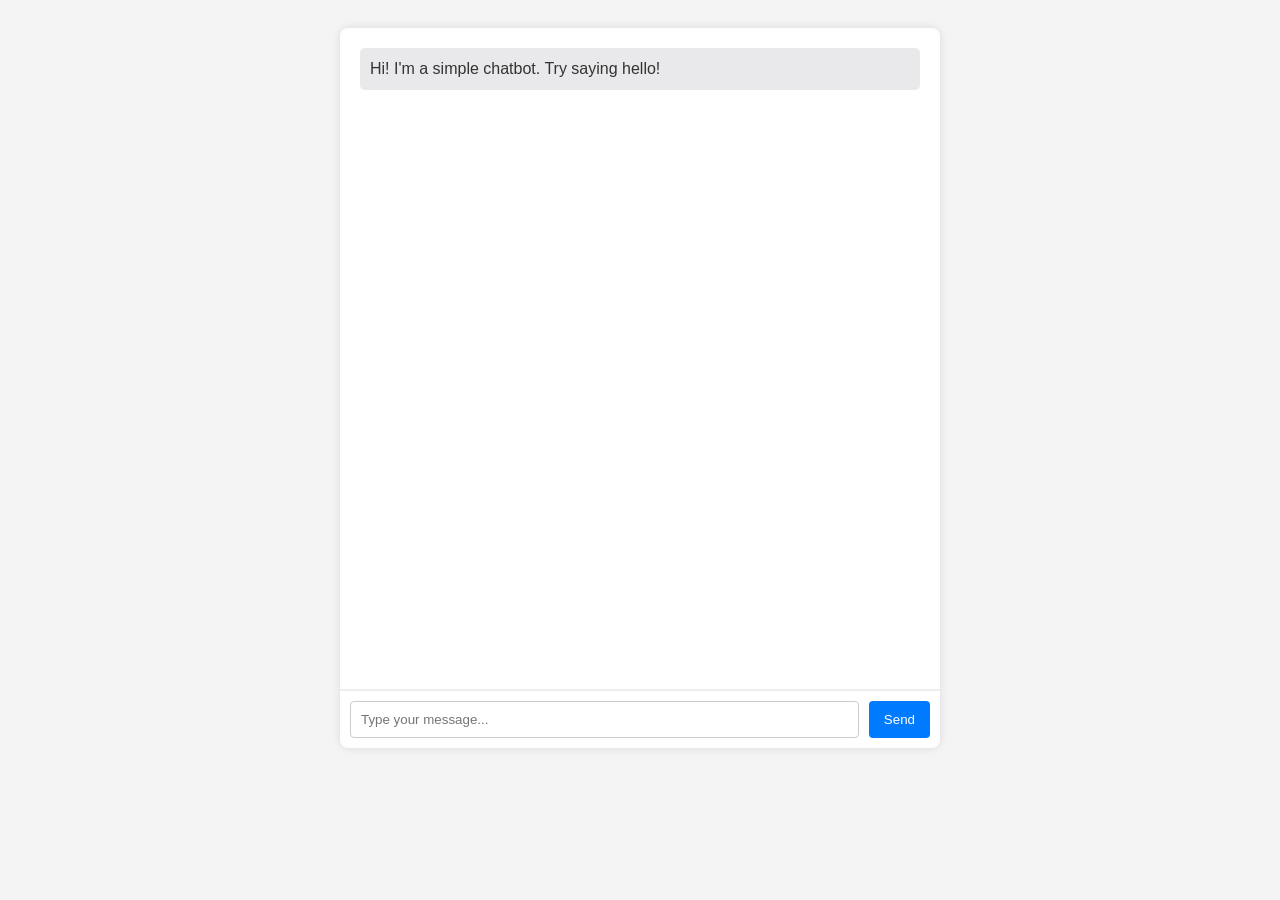
<file: chatbot.html>
<!DOCTYPE html>
<html lang="en">
<head>
    <meta charset="UTF-8">
    <meta name="viewport" content="width=device-width, initial-scale=1.0">
    <title>Chatbot</title>
    <style>
        body { font-family: sans-serif; display: flex; flex-direction: column; align-items: center; padding: 20px; background-color: #f4f4f4; }
        #chat-container { width: 100%; max-width: 600px; background-color: #fff; border-radius: 8px; box-shadow: 0 0 10px rgba(0,0,0,0.1); display: flex; flex-direction: column; height: 80vh; }
        #chat-log { flex-grow: 1; padding: 20px; overflow-y: auto; border-bottom: 1px solid #eee; }
        .message { margin-bottom: 15px; padding: 10px; border-radius: 5px; line-height: 1.4; }
        .user-message { background-color: #007bff; color: white; align-self: flex-end; margin-left: auto; }
        .bot-message { background-color: #e9e9eb; color: #333; align-self: flex-start; margin-right: auto; }
        #chat-input-area { display: flex; padding: 10px; border-top: 1px solid #eee;}
        #chat-input { flex-grow: 1; padding: 10px; border: 1px solid #ccc; border-radius: 4px; margin-right: 10px; }
        #send-btn { padding: 10px 15px; background-color: #007bff; color: white; border: none; border-radius: 4px; cursor: pointer; }
        #send-btn:hover { background-color: #0056b3; }
    </style>
</head>
<body>
    <div id="chat-container">
        <div id="chat-log">
            <!-- Chat messages will appear here -->
        </div>
        <div id="chat-input-area">
            <input type="text" id="chat-input" placeholder="Type your message...">
            <button id="send-btn">Send</button>
        </div>
    </div>

<script>
  const chatLog = document.getElementById('chat-log');
  const chatInput = document.getElementById('chat-input');
  const sendBtn = document.getElementById('send-btn');

  function addUserMessage(message) {
    const messageDiv = document.createElement('div');
    messageDiv.classList.add('message', 'user-message');
    messageDiv.textContent = message;
    chatLog.appendChild(messageDiv);
    chatLog.scrollTop = chatLog.scrollHeight;
  }

  function addBotMessage(message) {
    const messageDiv = document.createElement('div');
    messageDiv.classList.add('message', 'bot-message');
    messageDiv.textContent = message;
    chatLog.appendChild(messageDiv);
    chatLog.scrollTop = chatLog.scrollHeight;
  }

  // Dummy bot response function
  function getBotResponse(userText) {
    const lowerUserText = userText.toLowerCase();
    if (lowerUserText.includes('hello') || lowerUserText.includes('hi')) {
      return 'Hello there! How can I help you today?';
    } else if (lowerUserText.includes('how are you')) {
      return "I'm just a bot, but I'm doing great! Thanks for asking.";
    } else if (lowerUserText.includes('bye')) {
      return 'Goodbye! Have a great day!';
    } else {
      return "I'm not sure how to respond to that. Can you try asking something else?";
    }
  }

  // Send message handler
  function sendMessage() {
    const userText = chatInput.value.trim();
    if (!userText) return;
    addUserMessage(userText);
    chatInput.value = '';
    // Simulate bot response with delay
    setTimeout(() => {
      const botReply = getBotResponse(userText);
      addBotMessage(botReply);
    }, 600);
  }
  // Send on button click or enter press
  sendBtn.addEventListener('click', sendMessage);
  chatInput.addEventListener('keydown', (e) => {
    if (e.key === 'Enter') {
      e.preventDefault();
      sendMessage();
    }
  });

  // Initial bot message
  addBotMessage("Hi! I'm a simple chatbot. Try saying hello!");
</script>
</body>
</html>
</file>
